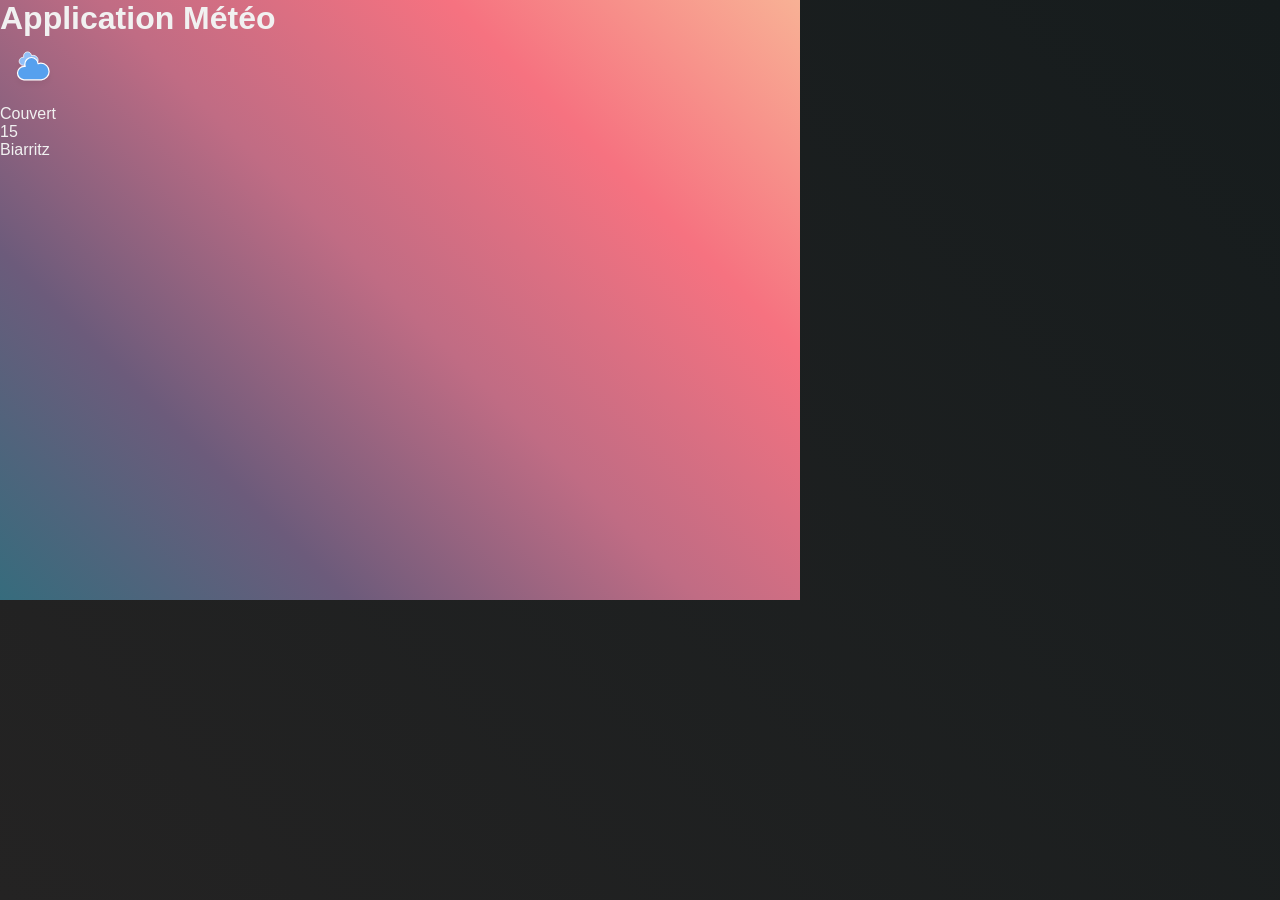
<file: index.html>
<!DOCTYPE html>
<html lang="fr">
<head>
    <meta charset="UTF-8">
    <meta name="viewport" content="width=device-width, initial-scale=1.0">
    <title>AppMétéo</title>
    <link rel="stylesheet" href="style.css">
</head>
<body>
    <div class="container">
        <h1>Application Météo</h1>
        <div class="bloc-logo-info">
            <div class="bloc-logo">
                <img src="./ressources/jour/04d.svg " alt="current weather logo" class="logo-meteo">
            </div>
            <div class="bloc-info">
                <p class="temps">Couvert</p>
                <p class="temperature">15</p>
                <p class="localisation">Biarritz</p>
            </div>
        </div>
        <div class="hour-prevision-block">
            <div class="h-block">
                <p class="prevision-name-hour"></p>
                <p class="value-hour-prevision"></p>
            </div>
            <div class="h-block">
                <p class="prevision-name-hour"></p>
                <p class="value-hour-prevision"></p>
            </div>
            <div class="h-block">
                <p class="prevision-name-hour"></p>
                <p class="value-hour-prevision"></p>
            </div>
            <div class="h-block">
                <p class="prevision-name-hour"></p>
                <p class="value-hour-prevision"></p>
            </div>
            <div class="h-block">
                <p class="prevision-name-hour"></p>
                <p class="value-hour-prevision"></p>
            </div>
            <div class="h-block">
                <p class="prevision-name-hour"></p>
                <p class="value-hour-prevision"></p>
            </div>
            <div class="h-block">
                <p class="prevision-name-hour"></p>
                <p class="value-hour-prevision"></p>
            </div>
        </div>
        <div class="daily-prevision-block">
            <div class="day-block">
                <p class="day-prevision-name"></p>
                <p class="temperature-prevision-day"></p>
            </div>
            <div class="day-block">
                <p class="day-prevision-name"></p>
                <p class="temperature-prevision-day"></p>
            </div>
            <div class="day-block">
                <p class="day-prevision-name"></p>
                <p class="temperature-prevision-day"></p>
            </div>
            <div class="day-block">
                <p class="day-prevision-name"></p>
                <p class="temperature-prevision-day"></p>
            </div>
            <div class="day-block">
                <p class="day-prevision-name"></p>
                <p class="temperature-prevision-day"></p>
            </div>
            <div class="day-block">
                <p class="day-prevision-name"></p>
                <p class="temperature-prevision-day"></p>
            </div>
            <div class="day-block">
                <p class="day-prevision-name"></p>
                <p class="temperature-prevision-day"></p>
            </div>
        </div>


    </div>



    <script type="module" src="scripts/main.js"></script>
</body>
</html>
</file>
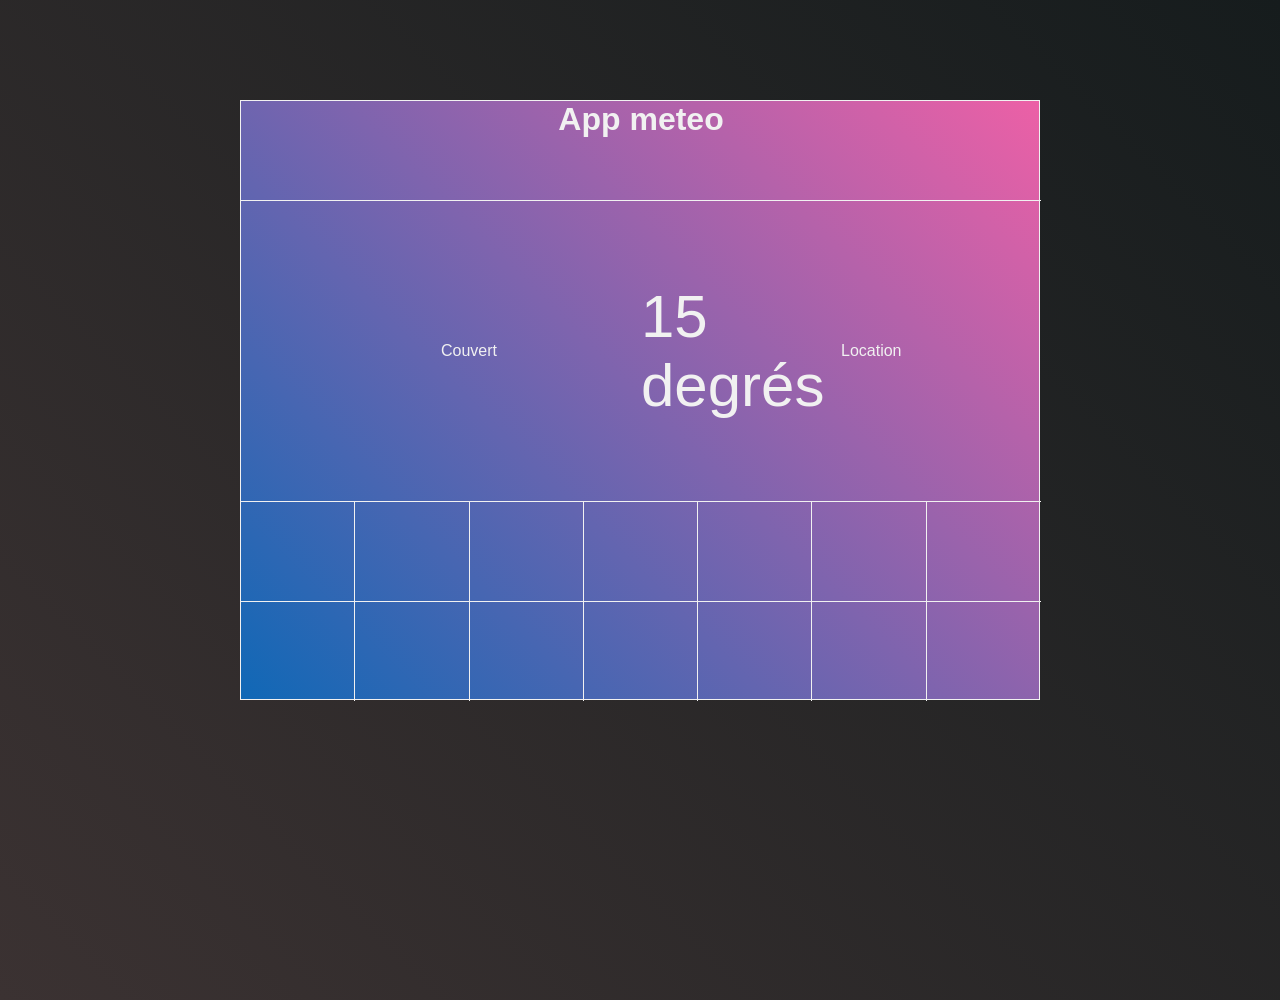
<file: ressources/index.html>
<!DOCTYPE html>
<html lang="en">
	<head>
		<meta charset="UTF-8" />
		<meta http-equiv="X-UA-Compatible" content="IE=edge" />
		<meta name="viewport" content="width=device-width, initial-scale=1.0" />
		<title>Document</title>
		<link rel="stylesheet" href="style.css" />
	</head>
	<body>
		<div class="container">
			<h1>App meteo</h1>
			<div class="bloc-logo-info">
				<div class="bloc-logo">
					<!-- <img src="" alt="current-weather-img" class="logo-img" /> -->
				</div>
				<div class="bloc-info"><p class="temps">Couvert</p></div>
				<div class="bloc-info"><p class="temperature">15 degrés</p></div>
				<div class="bloc-info"><p class="location">Location</p></div>
			</div>

			<div class="heure-bloc-prevision">
				<div class="bloc-h">
					<p class="heure-nom-prevision"></p>
					<p class="heure-prevision-valeur"></p>
				</div>
				<div class="bloc-h">
					<p class="heure-nom-prevision"></p>
					<p class="heure-prevision-valeur"></p>
				</div>
				<div class="bloc-h">
					<p class="heure-nom-prevision"></p>
					<p class="heure-prevision-valeur"></p>
				</div>
				<div class="bloc-h">
					<p class="heure-nom-prevision"></p>
					<p class="heure-prevision-valeur"></p>
				</div>
				<div class="bloc-h">
					<p class="heure-nom-prevision"></p>
					<p class="heure-prevision-valeur"></p>
				</div>
				<div class="bloc-h">
					<p class="heure-nom-prevision"></p>
					<p class="heure-prevision-valeur"></p>
				</div>
				<div class="bloc-h">
					<p class="heure-nom-prevision"></p>
					<p class="heure-prevision-valeur"></p>
				</div>
				<!-- <div class="bloc-h">
					<p class="heure-nom-prevision"></p>
					<p class="heure-prevision-valeur"></p>
				</div> -->
			</div>

			<div class="jour-prevision-bloc">
				<div class="bloc-j">
					<p class="jour-prevision-nom"></p>
					<p class="jour-prevision-temps"></p>
				</div>
				<div class="bloc-j">
					<p class="jour-prevision-nom"></p>
					<p class="jour-prevision-temps"></p>
				</div>
				<div class="bloc-j">
					<p class="jour-prevision-nom"></p>
					<p class="jour-prevision-temps"></p>
				</div>
				<div class="bloc-j">
					<p class="jour-prevision-nom"></p>
					<p class="jour-prevision-temps"></p>
				</div>
				<div class="bloc-j">
					<p class="jour-prevision-nom"></p>
					<p class="jour-prevision-temps"></p>
				</div>
				<div class="bloc-j">
					<p class="jour-prevision-nom"></p>
					<p class="jour-prevision-temps"></p>
				</div>
				<div class="bloc-j">
					<p class="jour-prevision-nom"></p>
					<p class="jour-prevision-temps"></p>
				</div>
			</div>
		</div>
		<script type="module" src="/scripts/main.js"></script>
	</body>
</html>
</file>
<file: style.css>
*, ::before, ::after {
    box-sizing: border-box;
    margin: 0;
    padding: 0;
}

body {
    font-family: Arial, Helvetica, sans-serif;
    color: #f1f1f1;
    background: linear-gradient(45deg, rgb(36, 35, 35), rgb(22,28,29));
    height: 100vh;
}

.container {
    width: 800px;
    height: 600px;
    background: linear-gradient(45deg, #366C7D, #6C5B7B, #C06C84, #F67280, #F8B195);

}
</file>
<file: ressources/style.css>
*,
::before,
::after {
	box-sizing: border-box;
	margin: 0;
	padding: 0;
}

body {
	font-family: Arial, Helvetica, sans-serif;
	color: #f1f1f1;
	background: linear-gradient(45deg, rgb(59, 50, 50), rgb(22, 28, 29));
	height: 100vh;
}

.container {
	width: 800px;
	height: 600px;
	background: linear-gradient(45deg, #1068b6, #ec60a6);
	display: grid;
	grid-template: 100px 300px 100px 100px / repeat(8, 100px);
	margin: 100px auto 0;
	position: relative;
	border: 1px solid #f1f1f1;
}

h1 {
	grid-area: 1 / 1 / 2 / -1;
	display: flex;
	justify-content: center;
	border-bottom: 1px solid #f1f1f1;
}

.bloc-logo-info {
	grid-area: 2 / 1 / 3 / -1;
	display: flex;
	justify-content: center;
	align-items: center;
}

.bloc-logo {
	width: 50%;
}

.bloc-logo img {
	width: 100%;
	height: auto;
}

.bloc-info {
	width: 50%;
}

.bloc-info-temps {
	font-size: 40px;
}

.bloc-info .temps::first-letter {
	text-transform: capitalize;
}

.bloc-info .temperature {
	font-size: 60px;
}

.bloc-info .localisation {
	font-size: 40px;
	word-wrap: break-word;
}

.heure-bloc-prevision {
	grid-area: 3 / 1 / 4 / -1;
}

.jour-prevision-bloc {
	grid-area: 4 / 1 / 5 / -1;
}

.jour-prevision-bloc,
.heure-bloc-prevision {
	display: grid;
	grid-template: 100px / repeat(7, 1fr);
}

.bloc-h,
.bloc-j {
	display: flex;
	justify-content: center;
	align-items: center;
	flex-direction: column;
	border-top: 1px solid #f1f1f1;
	font-size: 21px;
}

.bloc-h:not(:last-child),
.bloc-j:not(:last-child) {
	border-right: 1px solid #f1f1f1;
}

.bloc-h p,
.bloc-j p {
	margin: 5px;
}
</file>
